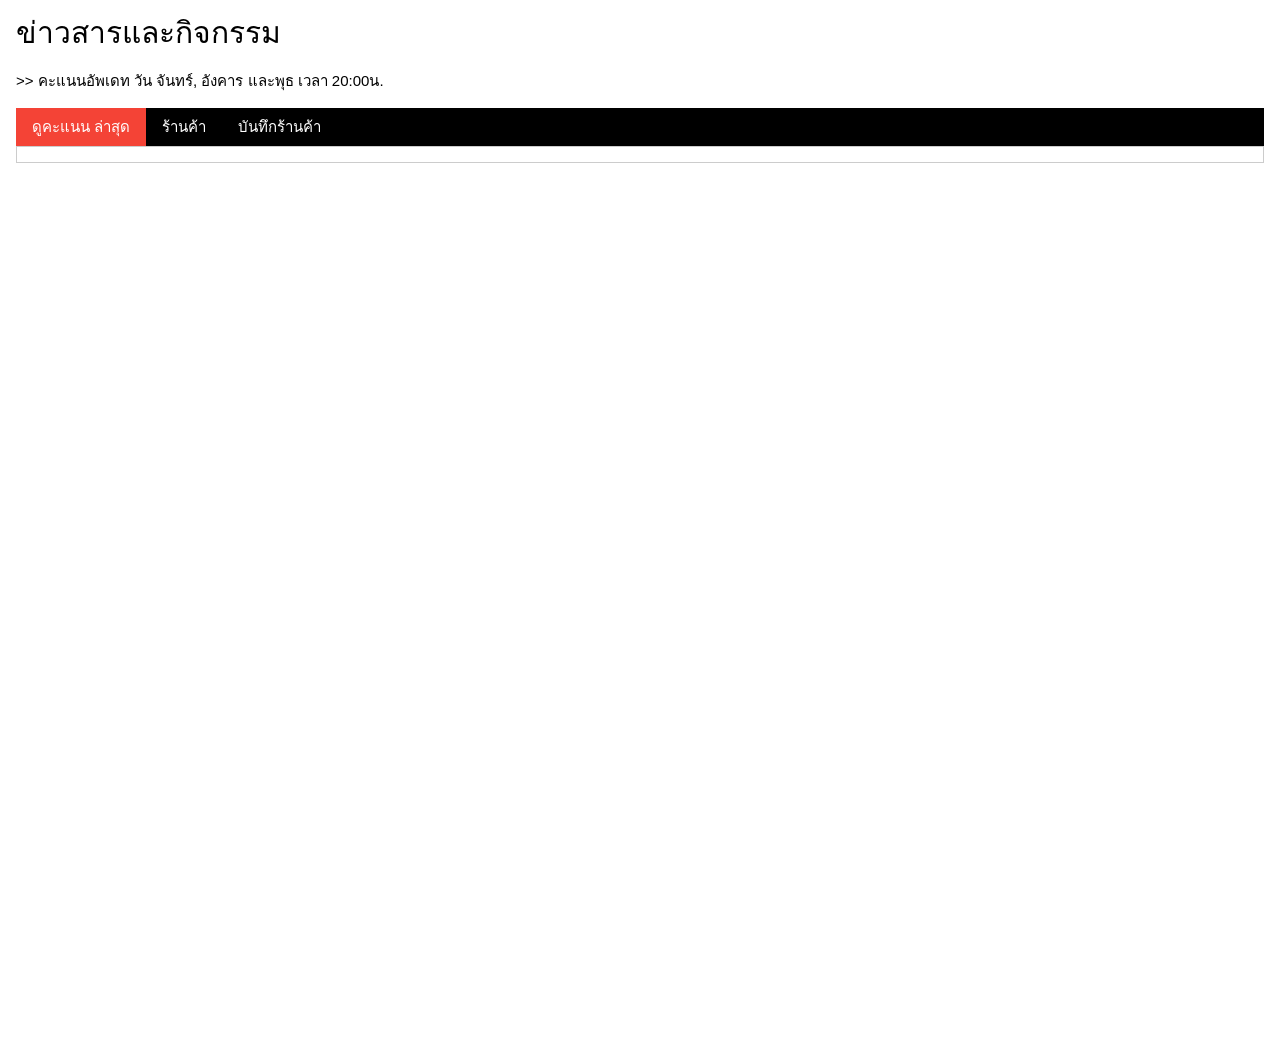
<file: p6Score2024.html>
<!DOCTYPE html>
<html>
  <head>

<title>วิทยาการณ์คำนวณชั้นป.6</title>
<meta name="viewport" content="width=device-width, initial-scale=1">
<link rel="stylesheet" href="https://www.w3schools.com/w3css/4/w3.css">
   
  </head>
<body>

<div class="w3-container">
  <h2>ข่าวสารและกิจกรรม</h2>
  <p> >> คะแนนอัพเดท วัน จันทร์, อังคาร และพุธ เวลา 20:00น.</p>

  <div class="w3-bar w3-black">
    <button class="w3-bar-item w3-button tablink w3-red" onclick="openTab(event,'Score')">ดูคะแนน ล่าสุด</button>
    <button class="w3-bar-item w3-button tablink" onclick="openTab(event,'Shop')">ร้านค้า</button>
    <button class="w3-bar-item w3-button tablink" onclick="openTab(event,'Log')">บันทึกร้านค้า</button>
  </div>
  
  <div id="Score" class="w3-container w3-border tab">
        <p><iframe style="position: absolute;top: 15;left: 0;width: 100%;height: 100%;border: 0;" 
             src="https://script.google.com/macros/s/AKfycbyUBCoSohQC80qkdeZH1kOyaYbEnAwPNhMLFAfPFKAsf88o-c0Z0cITDjYhe5I0j_L_Hw/exec"></iframe></p>
  </div>

  <div id="Shop" class="w3-container w3-border tab" style="display:none">
    <center>
         <p><iframe style="position: absolute;left: 0;width: 100%;height: 100%;border: 0;" 
              src="https://script.google.com/macros/s/AKfycbyR7NQBx7KHTkelkLi1YzY-6ExU1DZ-eMHPRWNA_YefTsxL8oAJQ3I8wZZuyZ1iNNdIxA/exec"></iframe></p></center>
  </div>

  <div id="Log" class="w3-container w3-border tab" style="display:none">
    <h2>บันทึกสินค้าเข้า / แลกแต้ม</h2>
     <p><iframe style="position: absolute;top: 15;left: 0;width: 100%;height: 100%;border: 0;" 
             src="https://script.google.com/macros/s/AKfycbzyKHTguhUw3W13ElA0zOSluU8wO0VFafHMBFFMWe98FZkOF6dl0VH1EOnzoAV3NIce1w/exec"></iframe></p>
  </div>
</div>

<script>
function openTab(evt, tabName) {
  var i, x, tablinks;
  x = document.getElementsByClassName("tab");
  for (i = 0; i < x.length; i++) {
    x[i].style.display = "none";
  }
  tablinks = document.getElementsByClassName("tablink");
  for (i = 0; i < x.length; i++) {
    tablinks[i].className = tablinks[i].className.replace(" w3-red", "");
  }
  document.getElementById(tabName).style.display = "block";
  evt.currentTarget.className += " w3-red";
}
</script>

</body>
</html>
</file>
